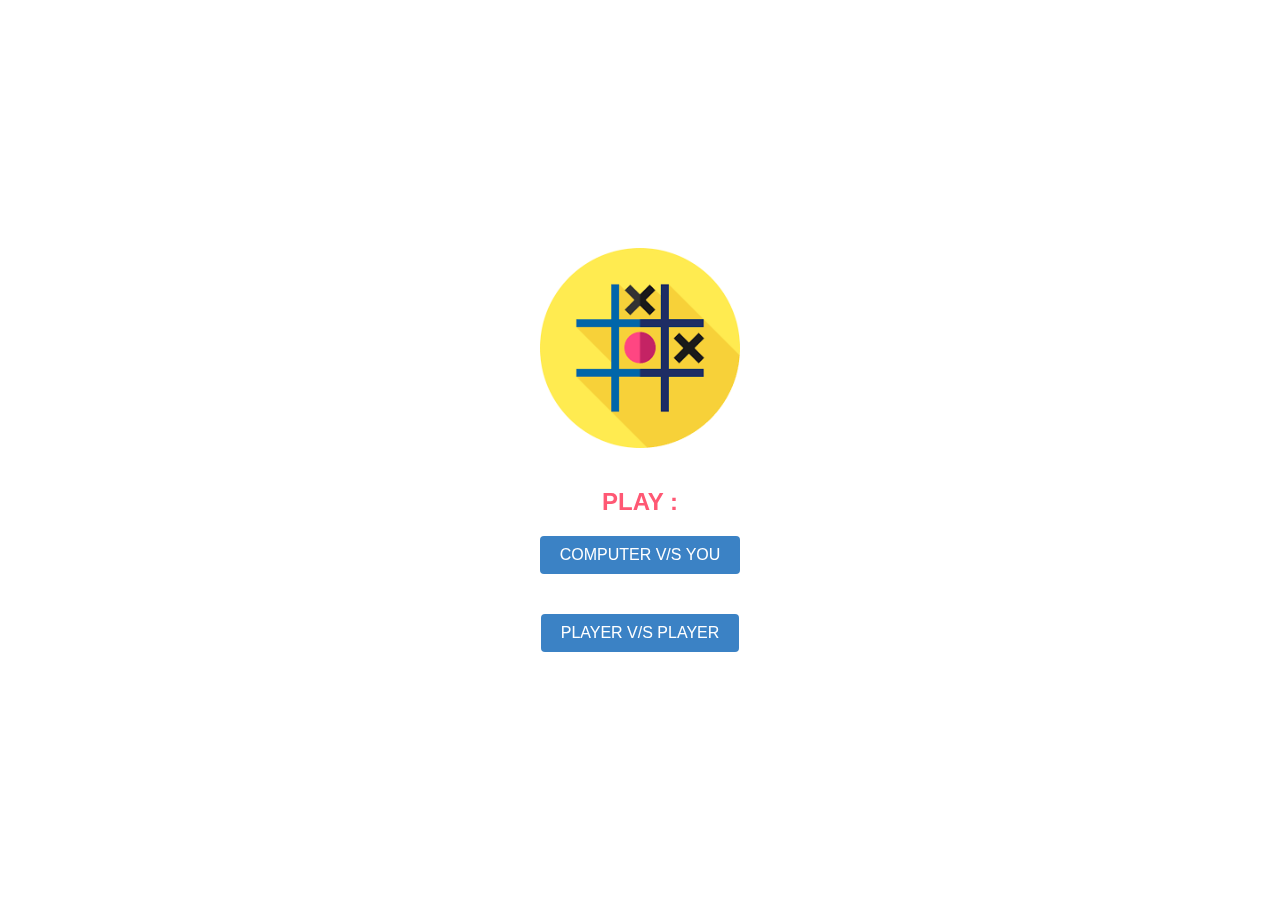
<file: index.html>
<!DOCTYPE html>
<html>
<head>
    <title>Tik Tak Teo</title>
    <link rel="stylesheet" href="style.css">
</head>
<body>
    <img class="logo" src="logo.png" alt="Logo">
    <h2 class="play">PLAY :</h2>
    <a class="button" href="computer.html">COMPUTER V/S YOU</a>
    <H2></H2>
    <a class="button" href="player.html">PLAYER V/S PLAYER</a>
</body>
</html>
</file>
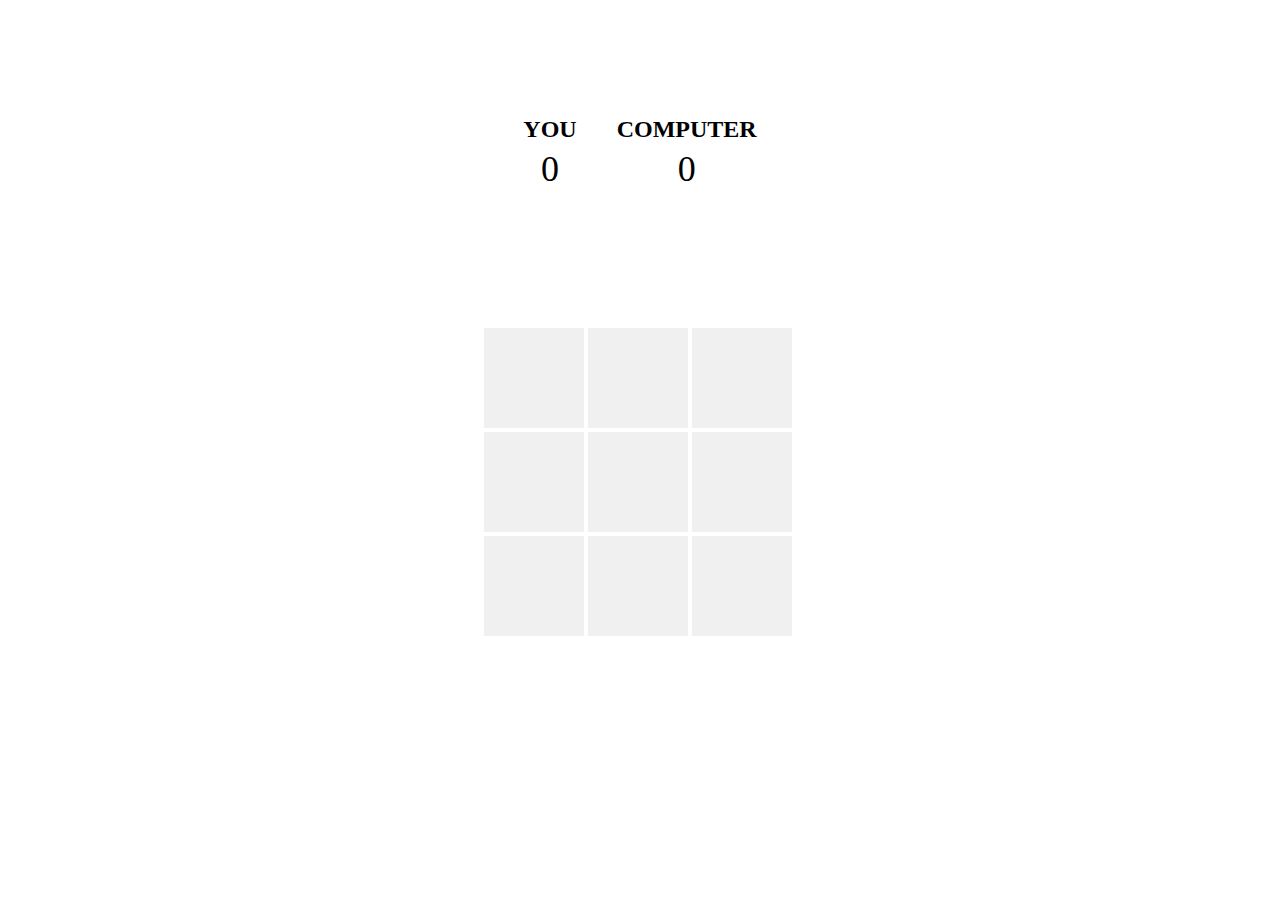
<file: computer.html>
<!DOCTYPE html>
<html>
<head>
    <title>COMPUTER V/S YOU</title>
    <link rel="stylesheet" href="style2.css">
</head>
<body>
    
    <div class="scoreboard">
        <div class="column">
            <h2>YOU</h2>
            <p id="teamAScore">0</p>
        </div>
        <div class="column">
            <h2>COMPUTER</h2>
            <p id="teamBScore">0</p>
        </div>
        
    </div>
    <div class="board">
        <div class="cell" onclick="placeMarker(this)"></div>
        <div class="cell" onclick="placeMarker(this)"></div>
        <div class="cell" onclick="placeMarker(this)"></div>
        <div class="cell" onclick="placeMarker(this)"></div>
        <div class="cell" onclick="placeMarker(this)"></div>
        <div class="cell" onclick="placeMarker(this)"></div>
        <div class="cell" onclick="placeMarker(this)"></div>
        <div class="cell" onclick="placeMarker(this)"></div>
        <div class="cell" onclick="placeMarker(this)"></div>
    </div>
    <div id="messageBox" class="message-box">
        <span id="messageText"></span>
        <button id="closeButton" onclick="hideMessageBox()">OKAY</button>
    </div>
    <script src="script2.js"></script>
</body>
</html>
</file>
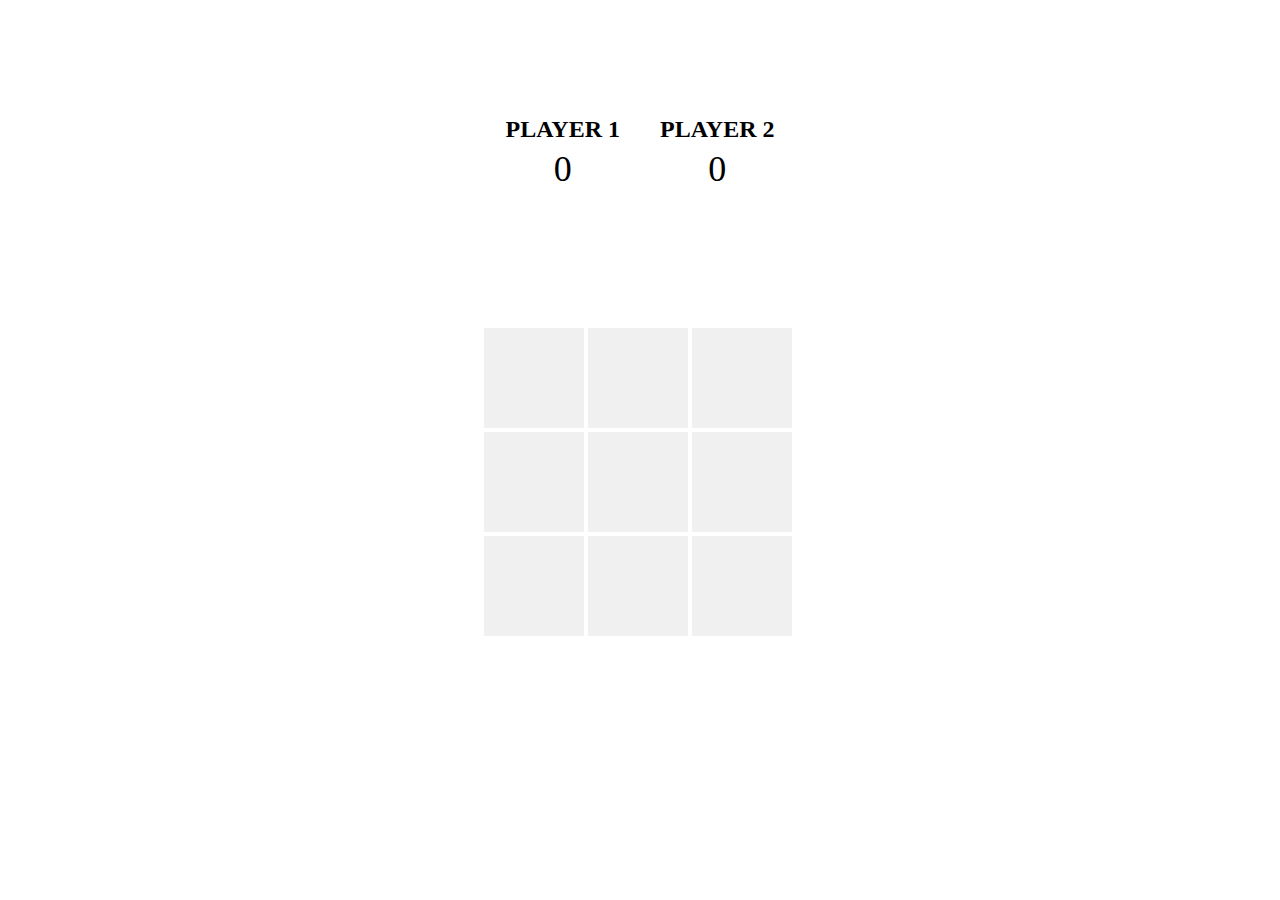
<file: player.html>
<!DOCTYPE html>
<html>
<head>
    <title>Friend V/S YOU</title>
    <link rel="stylesheet" href="style2.css">
</head>
<body>
    
    <div class="scoreboard">
        <div class="column">
            <h2>PLAYER 1</h2>
            <p id="teamAScore">0</p>
        </div>
        <div class="column">
            <h2>PLAYER 2</h2>
            <p id="teamBScore">0</p>
        </div>
        
    </div>
    <div class="board">
        <div class="cell" onclick="placeMarker(this)"></div>
        <div class="cell" onclick="placeMarker(this)"></div>
        <div class="cell" onclick="placeMarker(this)"></div>
        <div class="cell" onclick="placeMarker(this)"></div>
        <div class="cell" onclick="placeMarker(this)"></div>
        <div class="cell" onclick="placeMarker(this)"></div>
        <div class="cell" onclick="placeMarker(this)"></div>
        <div class="cell" onclick="placeMarker(this)"></div>
        <div class="cell" onclick="placeMarker(this)"></div>
    </div>
    <div id="messageBox" class="message-box">
        <span id="messageText"></span>
        <button id="closeButton" onclick="hideMessageBox()">OKAY</button>
    </div>
    <script src="script.js"></script>
</body>
</html>
</file>
<file: style.css>
body {
            display: flex;
            flex-direction: column;
            align-items: center;
            justify-content: center;
            height: 100vh;
            margin: 0;
            font-family: Arial, sans-serif;
        }

        .logo {
            max-width: 200px;
            margin-bottom: 20px;
            mix-blend-mode: color-burn;
        }

        .play {
            color: rgb(255, 88, 116);
        }

        .button {
            padding: 10px 20px;
            background-color: #3b82c5;
            color: #fff;
            text-decoration: none;
            font-size: 16px;
            border: none;
            border-radius: 4px;
            cursor: pointer;
        }

        .button:hover {
            background-color: #162269;
        }
</file>
<file: style2.css>
.scoreboard {
    display: flex;
    justify-content: center;
    align-items: center;
    height: 30vh;
}

.column {
    margin: 20px;
    text-align: center;
}

h2 {
    font-size: 24px;
    margin-bottom: 5px;
}

p {
    font-size: 36px;
    margin: 0;
}
.board {
    display: grid;
    grid-template-columns: repeat(3, 100px);
    grid-gap: 4px;
    width: 312px;
    margin: 50px auto;
}

.cell {
    width: 100px;
    height: 100px;
    background-color: #f0f0f0;
    display: flex;
    align-items: center;
    justify-content: center;
    font-size: 36px;
    font-weight: bold;
    cursor: pointer;
}

.cell:hover {
    background-color: #ddd;
}



/* CSS for the close button */
.message-box {
    position: absolute;
    top: 50%;
    left: 50%;
    transform: translate(-50%, -50%);
    background-color: white;
    padding: 30px;
    box-shadow: 0px 0px 10px rgba(0, 0, 0, 0.3);
    display: none;
    text-align: center;
    z-index: 2;
}

.message-box button {
    margin-top: 20px;
}
</file>
